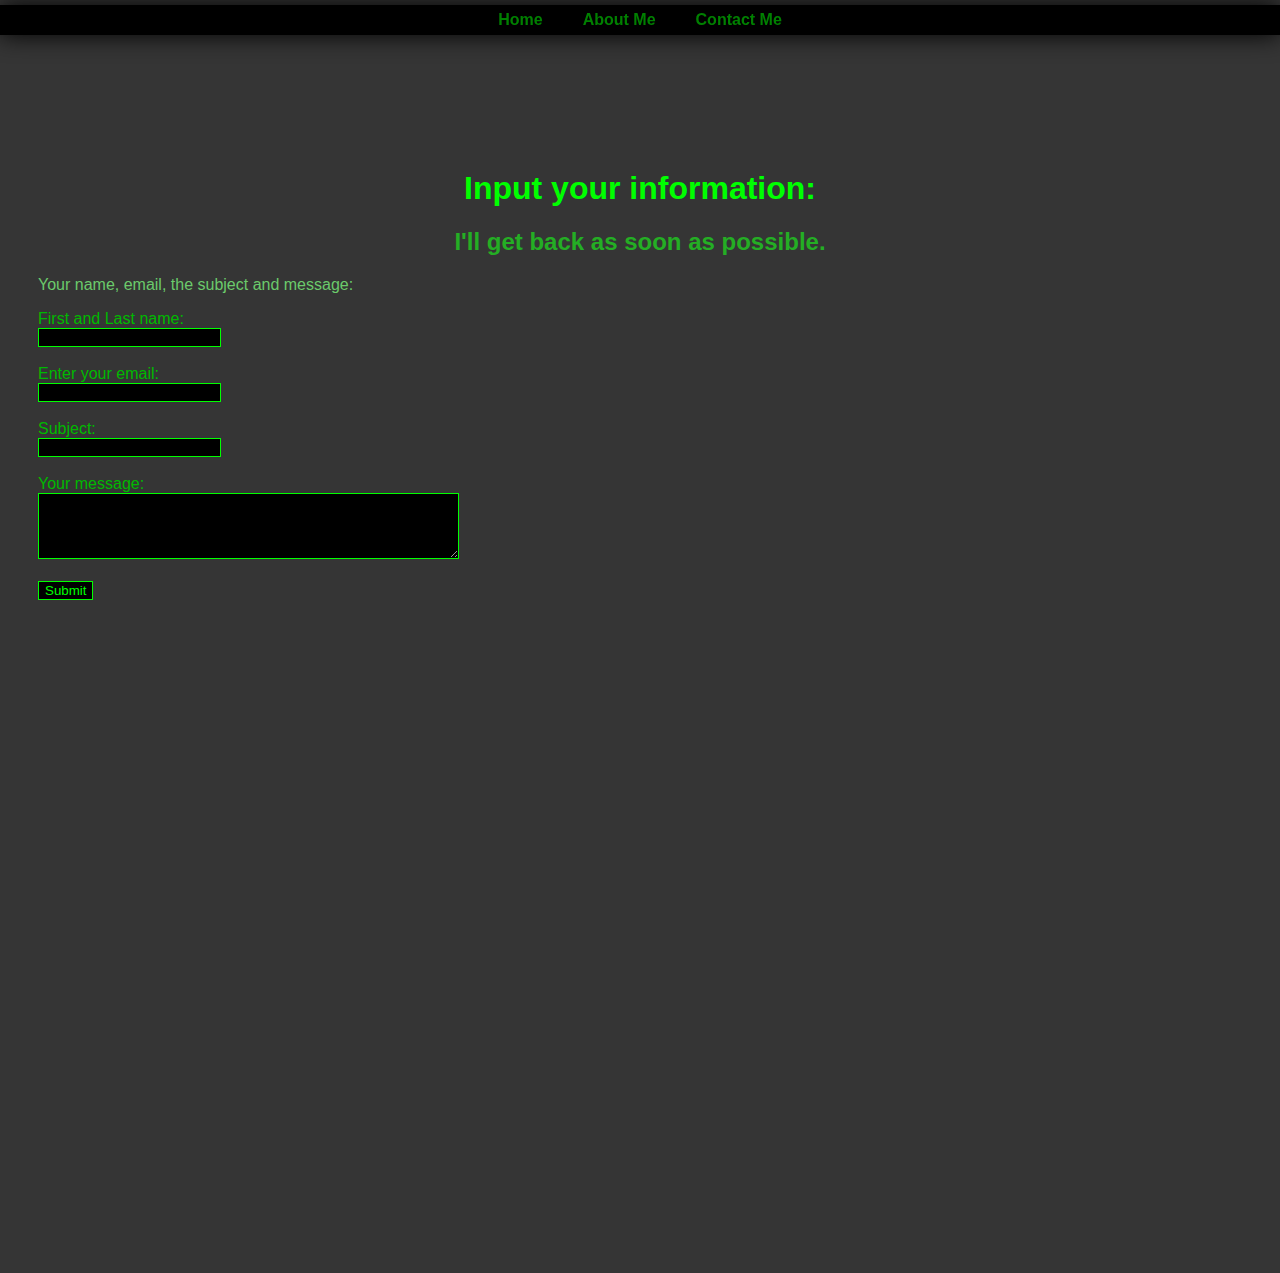
<file: ContactMe.html>
<!DOCTYPE html>  
<html>     
<head>      
    <title>Contact Me</title>
    <link rel="stylesheet" href="Style.css">
</head>  

<body>   
    <header>  
        <nav>  
            <ul>  
                <li><a href="index.html">Home</a></li>  
                <li><a href="AboutMe.html">About Me</a></li>  
            <li><a href="ContactMe.html">Contact Me</a></li>  
            </ul>  
        </nav>
    </header>  

<div class="content">
    <div class="resume-header">
        <h1>Input your information:</h1>
        <h2>I'll get back as soon as possible.</h2>
    </div>
    <body>

        <p>Your name, email, the subject and message:</p>
        
        <form>
            <label for="name">First and Last name:</label><br>
            <input type="text" id="name" name="name" required><br><br>
          
            <label for="email">Enter your email:</label><br>
            <input type="email" id="email" name="email" required><br><br>
          
            <label for="subject">Subject:</label><br>
            <input type="text" id="subject" name="subject" required><br><br>
          
            <label for="message">Your message:</label><br>
            <textarea id="message" name="message" rows="4" cols="50"></textarea><br><br>
          
            <input type="submit" value="Submit">
          </form>
        
        </body>
</file>
<file: Style.css>
body {  
    height: 125vh;  
    margin-top: 80px;  
    padding: 30px;  
    background-size: cover;  
    background-color: rgb(53, 53, 53);
    font-family: sans-serif;  
}  

header {  
    background-color: black;  
    position: fixed;  
    left: 0;  
    right: 0;  
    top: 5px;  
    height: 30px;  
    display: flex;  
    justify-content: center;
    align-items: center;  
    box-shadow: 0 0 25px 0 black;  
}  

header ul {  
    padding: 0;
    list-style-type: none;  
    display: flex;  
}  

header li {  
    margin: 0 20px;  
}  

header li a {  
    color: green;  
    text-decoration: none;  
    font-weight: bold;
}  

.content {
    margin-top: 60px;
}

.resume-header {
    text-align: center;
    margin-top: 40px;
}

.section { 
    margin-bottom: 20px; 
}

h1 { 
    color: rgb(0, 255, 0); 
}
h2 { 
    color: rgb(36, 174, 36); 
}
p {
    color:rgb(107, 202, 107)
}
p2 {
    color: rgb(82, 157, 82);
}
p3 {
    color: rgb(51, 117, 51);
}
label {
    color: rgb(0, 185, 0);
}
input, textarea {
    background-color: black;
    color: rgb(0, 255, 0);             
    border: 1px solid rgb(0, 255, 0);  
}
.work-experience, .education { 
    margin-left: 20px; 
}
</file>
